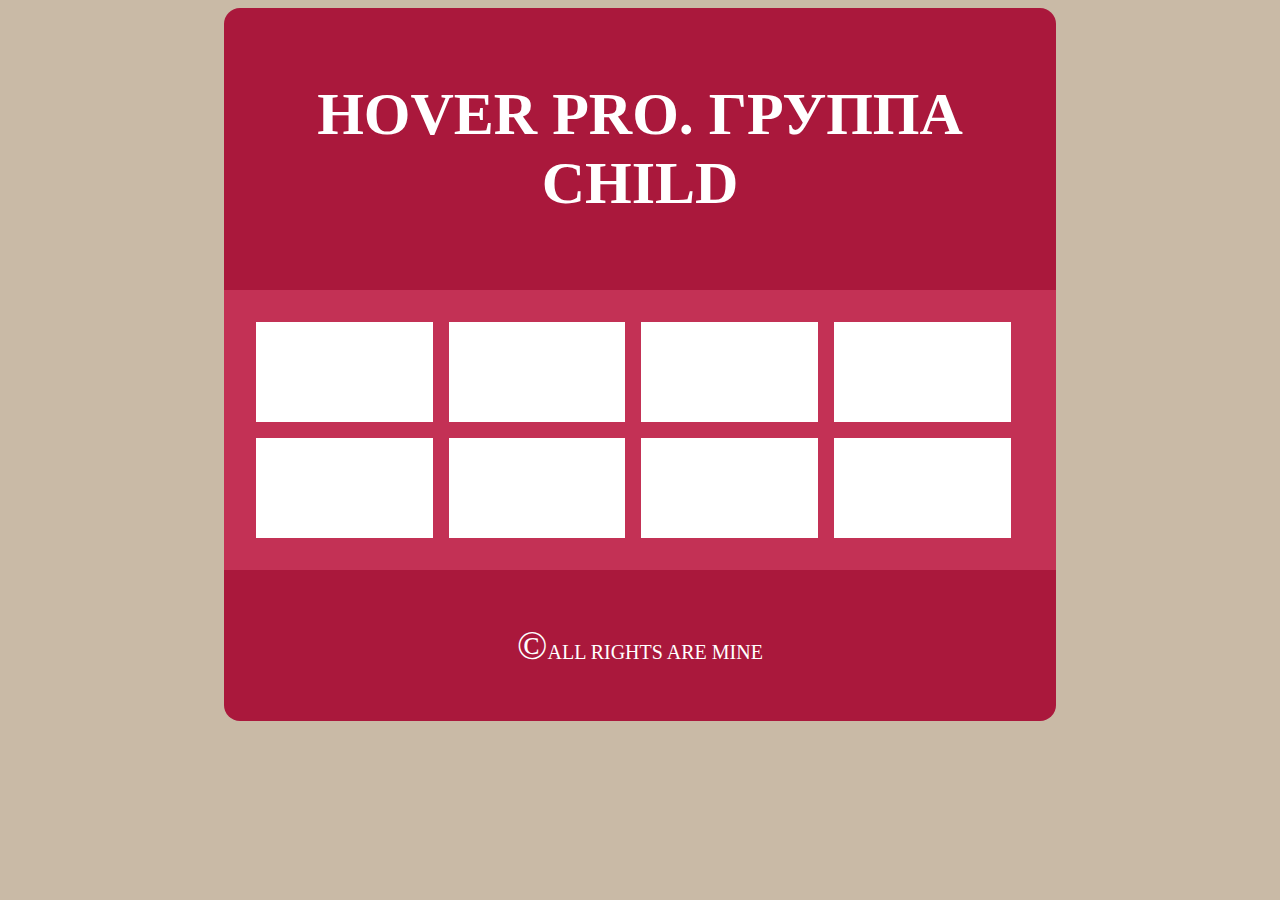
<file: index.html>
<!DOCTYPE html>
<html lang="en">
<head>
    <meta charset="UTF-8">
    <meta name="viewport" content="width=device-width, initial-scale=1.0">
    <title>Hover PRO. Группа child</title>
    <link rel="stylesheet" href="style.css">
    <link rel="stylesheet" href="https://cdnjs.cloudflare.com/ajax/libs/font-awesome/6.5.1/css/all.min.css" integrity="sha512-DTOQO9RWCH3ppGqcWaEA1BIZOC6xxalwEsw9c2QQeAIftl+Vegovlnee1c9QX4TctnWMn13TZye+giMm8e2LwA==" crossorigin="anonymous" referrerpolicy="no-referrer" />
</head>
<body>
    <header>
        <h1>Hover PRO. Группа child</h1>
    </header>
    <main>
        <div class="mother">
            <div class="baby"></div>
            <div class="baby"></div>
            <div class="baby"></div>
            <div class="baby"></div>
            <div class="baby"></div>
            <div class="baby"></div>
            <div class="baby"></div>
            <div class="baby"></div>
        </div>
    </main>
    <footer>
        <p><span>©</span>All rights are mine</p>
    </footer>
</body>
</html>
</file>
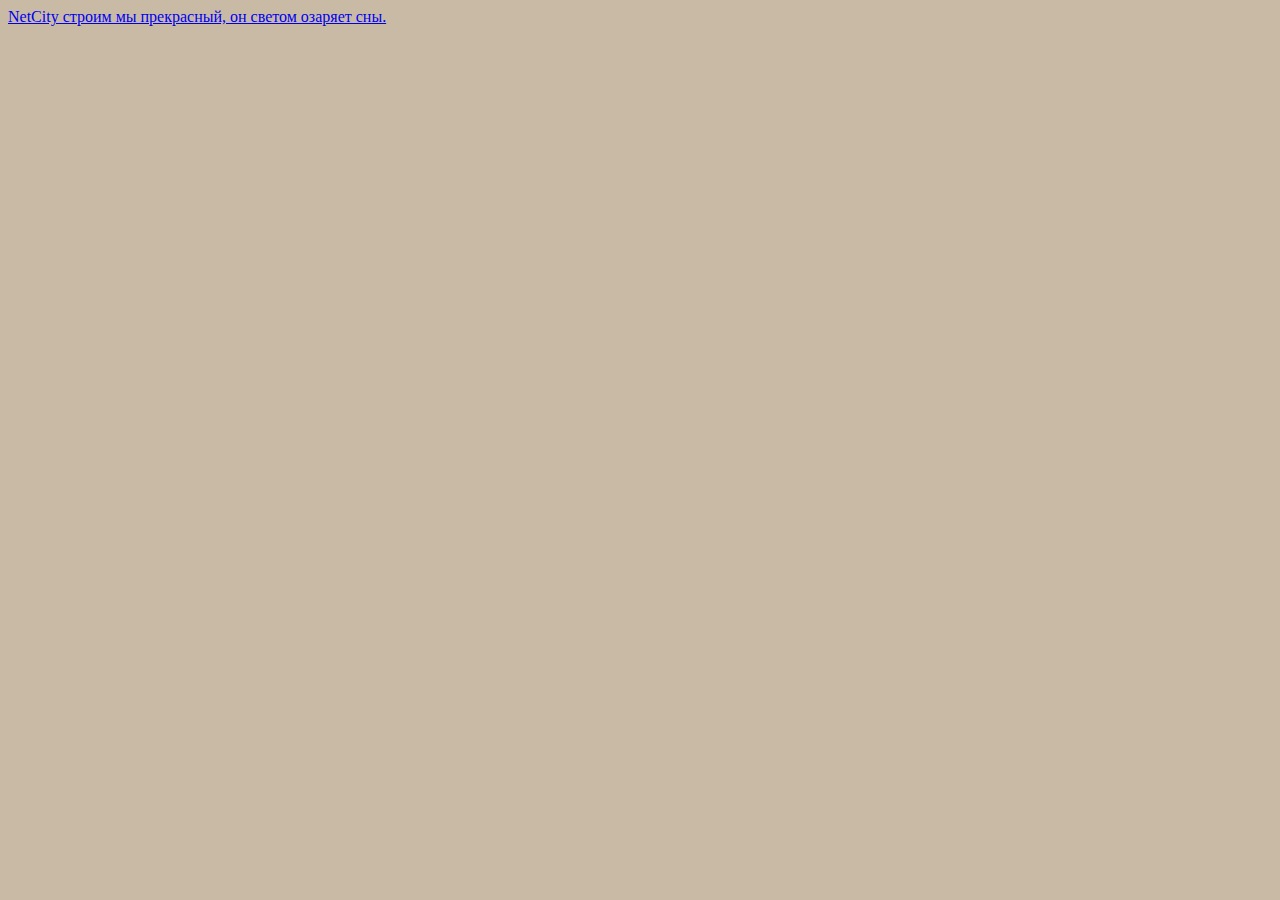
<file: second.html>
<!DOCTYPE html>
<html lang="en">
<head>
    <meta charset="UTF-8">
    <meta name="viewport" content="width=device-width, initial-scale=1.0">
    <title>ВТОРАЯ</title>
    <link rel="stylesheet" href="style.css">
</head>
<body>
    <a href="third.html">NetCity строим мы прекрасный, он светом озаряет сны.</a>
</body>
</html>
</file>
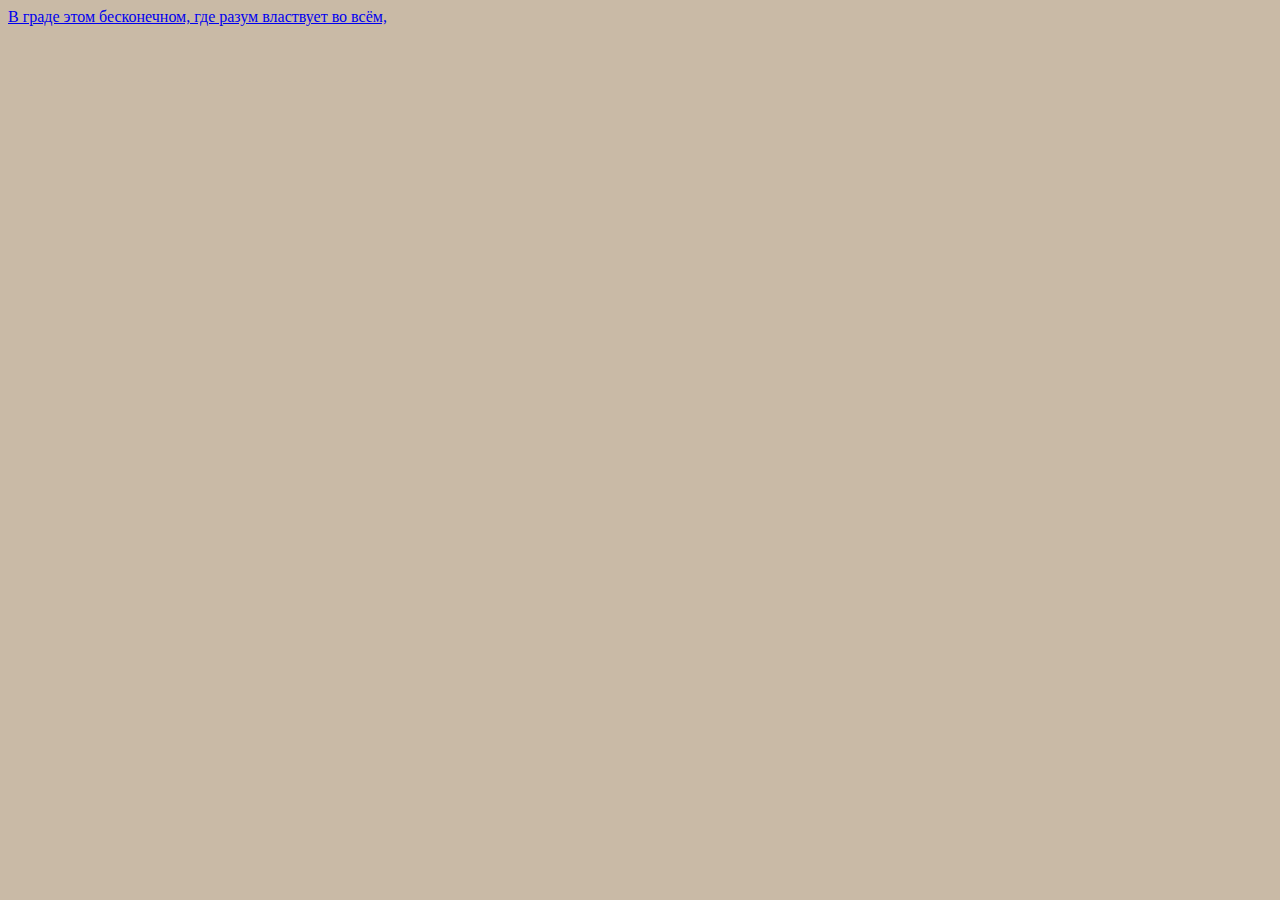
<file: third.html>
<!DOCTYPE html>
<html lang="en">
<head>
    <meta charset="UTF-8">
    <meta name="viewport" content="width=device-width, initial-scale=1.0">
    <title>ВТОРАЯ</title>
    <link rel="stylesheet" href="style.css">
</head>
<body>
    <a href="last.html">В граде этом бесконечном, где разум властвует во всём,</a>
</body>
</html>
</file>
<file: style.css>
@import url('https://fonts.googleapis.com/css2?family=Bad+Script&family=Caveat:wght@400;700&family=Exo+2&family=Marck+Script&family=Mountains+of+Christmas:wght@400;700&family=Pangolin&family=Tektur&display=swap');
body{
    background-color: #c9baa6;
}
span{
    font-size: 40px;
}
header{
    background-color: #aa183c;
    border-top-right-radius: 16px;
    border-top-left-radius: 16px;
    font-family: 'Mountains of Christmas', serif;
    text-align: center;
    color: white;
    width: 768px;
    margin: auto;
    padding: 32px;
    text-transform: uppercase;
    font-size: 30px;
}

.mother{
    width: 768px;
    margin: auto;
    background-color: #c33155;
    padding: 32px;
    display: flex;
    flex-wrap: wrap;
    gap: 16px;
}

.baby{
    background-color: #fff;
    height: 100px;
    width: 23%;  
}


footer{
    background-color: #aa183c;
    border-bottom-right-radius: 16px;
    border-bottom-left-radius: 16px;
    font-family: 'Mountains of Christmas', serif;
    text-align: center;
    color: white;
    width: 768px;
    margin: auto;
    padding: 32px;
    text-transform: uppercase;
    font-size: 20px;
}
</file>
